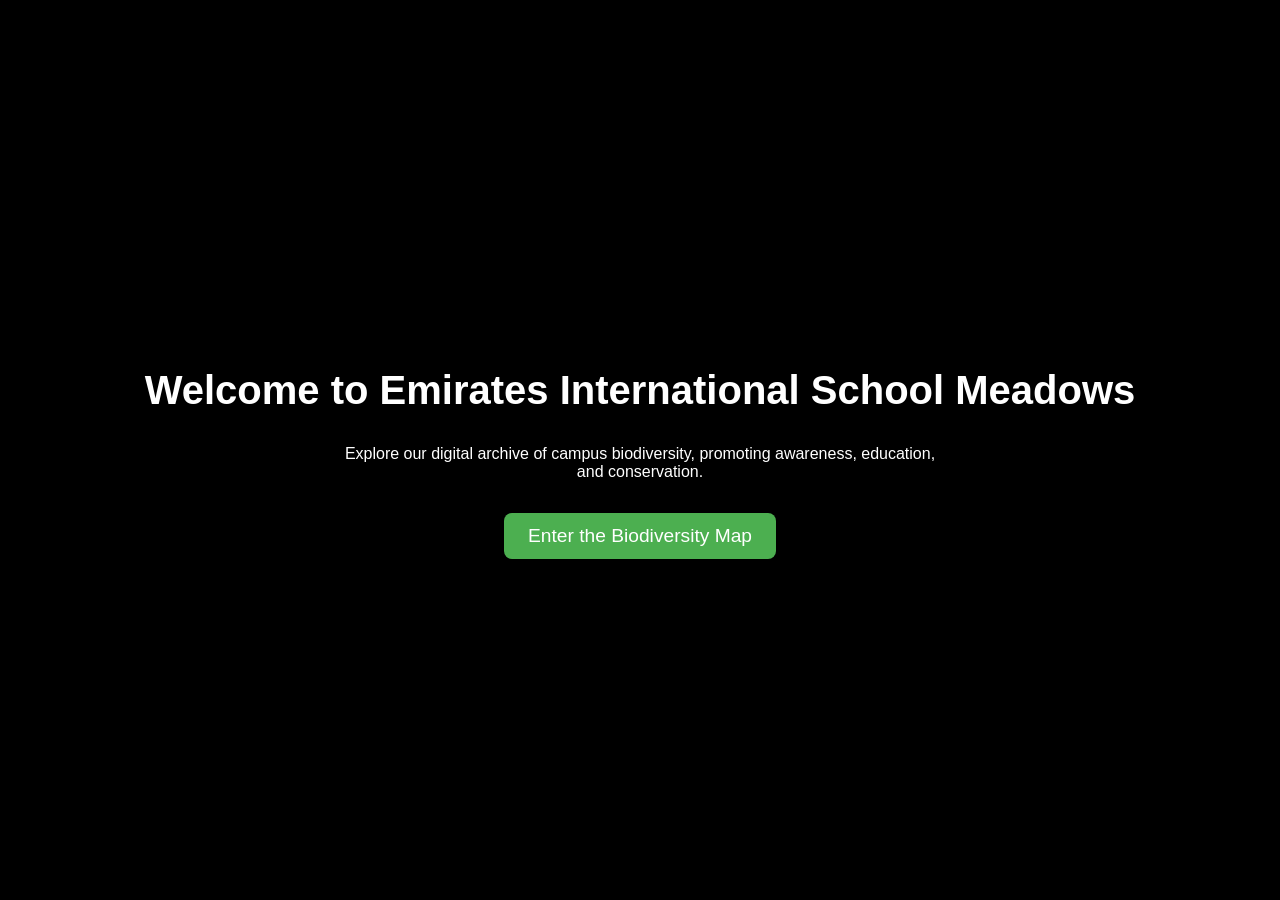
<file: index.html>
<!DOCTYPE html>
<html lang="en">
<head>
  <meta charset="UTF-8">
  <title>Welcome to EISM Biodiversity</title>
  <style>
    body {
      background: black;
      color: white;
      display: flex;
      flex-direction: column;
      align-items: center;
      justify-content: center;
      height: 100vh;
      margin: 0;
      font-family: Arial, sans-serif;
    }
    h1 {
      font-size: 2.5rem;
      margin-bottom: 1rem;
    }
    p {
      max-width: 600px;
      text-align: center;
      margin-bottom: 2rem;
    }
    a.button {
      background: #4CAF50;
      color: white;
      padding: 12px 24px;
      border-radius: 8px;
      text-decoration: none;
      font-size: 1.2rem;
      transition: background 0.3s;
    }
    a.button:hover {
      background: #45a049;
    }
  </style>
</head>
<body>
  <h1>Welcome to Emirates International School Meadows</h1>
  <p>Explore our digital archive of campus biodiversity, promoting awareness, education, and conservation.</p>
  <a href="map.html" class="button">Enter the Biodiversity Map</a>
</body>
</html>
</file>
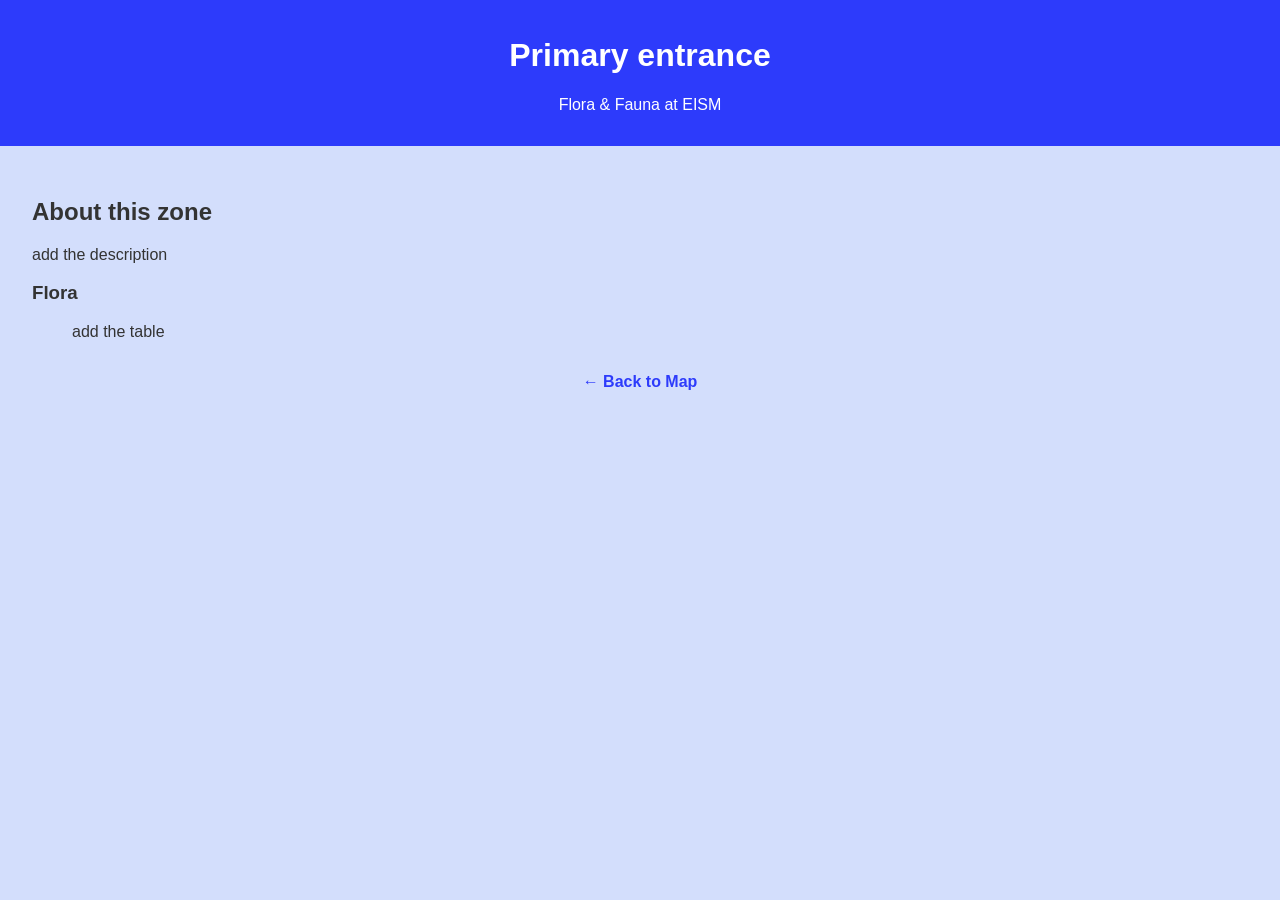
<file: blue.html>
<!DOCTYPE html>
<html>
<head>
  <meta charset="UTF-8">
  <title>Primary entrance - Flora & Fauna</title>
  <style>
    body {
      font-family: Arial, sans-serif;
      margin: 0;
      background: #d3defc;
      color: #333;
    }
    header {
      background: #2d3bfb;
      padding: 1rem;
      text-align: center;
      color: white;
    }
    .content {
      padding: 2rem;
    }
    .back {
      display: block;
      margin-top: 2rem;
      text-align: center;
    }
    a {
      text-decoration: none;
      color: #2d3bfb;
      font-weight: bold;
    }
  </style>
</head>
<body>
  <header>
    <h1>Primary entrance</h1>
    <p>Flora & Fauna at EISM</p>
  </header>


  <div class="content">
    <h2>About this zone</h2>
    <p>
        add the description
    </p>


    <h3>Flora</h3>
    <ul>
        add the table
    </ul>


    <div class="back">
      <a href="map.html">← Back to Map</a>
    </div>
  </div>
</body>
</html>
</file>
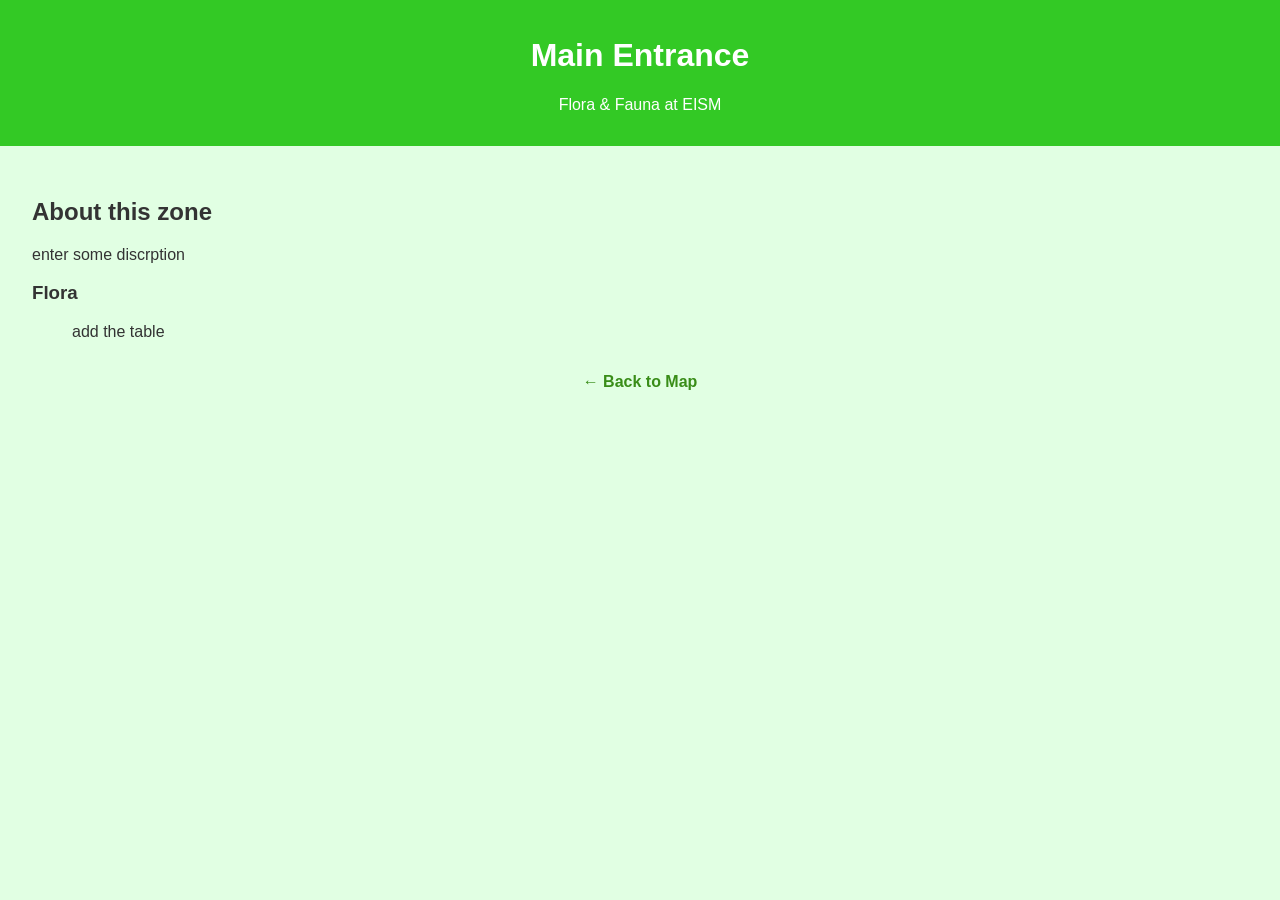
<file: green.html>
<!DOCTYPE html>
<html>
<head>
  <meta charset="UTF-8">
  <title>Main Entrance - Flora & Fauna</title>
  <style>
    body {
      font-family: Arial, sans-serif;
      margin: 0;
      background: #e1ffe3; /* light yellow background */
      color: #333;
    }
    header {
      background: #33c925; /* stronger yellow */
      padding: 1rem;
      text-align: center;
      color: white;
    }
    .content {
      padding: 2rem;
    }
    .back {
      display: block;
      margin-top: 2rem;
      text-align: center;
    }
    a {
      text-decoration: none;
      color: #398d18;
      font-weight: bold;
    }
  </style>
</head>
<body>
  <header>
    <h1>Main Entrance</h1>
    <p>Flora & Fauna at EISM</p>
  </header>


  <div class="content">
    <h2>About this zone</h2>
    <p>
        enter some discrption
    </p>


    <h3>Flora</h3>
    <ul>
        add the table
    </ul>


    <div class="back">
      <a href="map.html">← Back to Map</a>
    </div>
  </div>
</body>
</html>
</file>
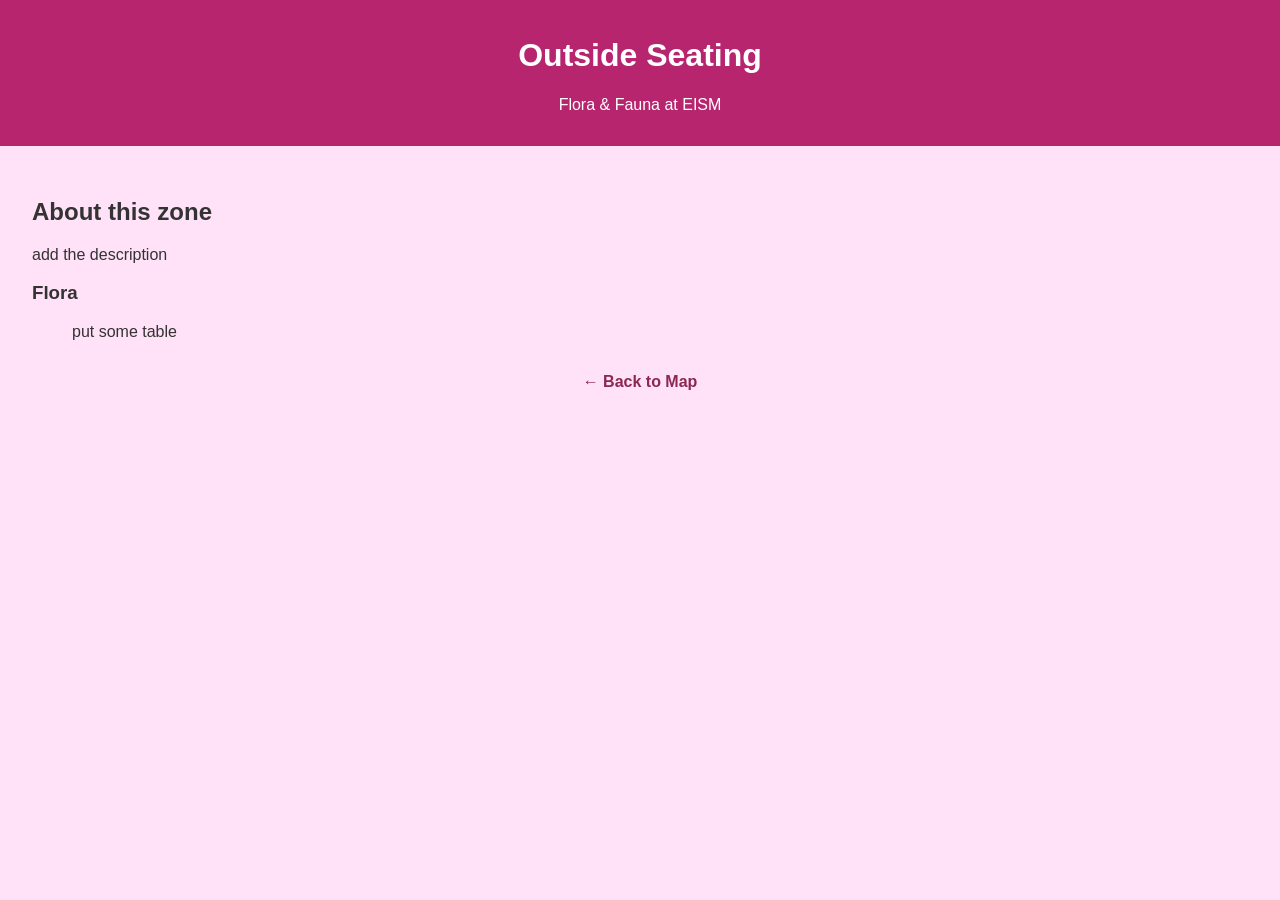
<file: pink.html>
<!DOCTYPE html>
<html>
<head>
  <meta charset="UTF-8">
  <title> Outside Seating- Flora & Fauna</title>
  <style>
    body {
      font-family: Arial, sans-serif;
      margin: 0;
      background: #ffe1f8; /* light yellow background */
      color: #333;
    }
    header {
      background: #b6256e; /* stronger yellow */
      padding: 1rem;
      text-align: center;
      color: white;
    }
    .content {
      padding: 2rem;
    }
    .back {
      display: block;
      margin-top: 2rem;
      text-align: center;
    }
    a {
      text-decoration: none;
      color: #8a2851;
      font-weight: bold;
    }
  </style>
</head>
<body>
  <header>
    <h1>Outside Seating</h1>
    <p>Flora & Fauna at EISM</p>
  </header>


  <div class="content">
    <h2>About this zone</h2>
    <p>
        add the description
    </p>


    <h3>Flora</h3>
    <ul>
        put some table
    </ul>


    <div class="back">
      <a href="map.html">← Back to Map</a>
    </div>
  </div>
</body>
</html>
</file>
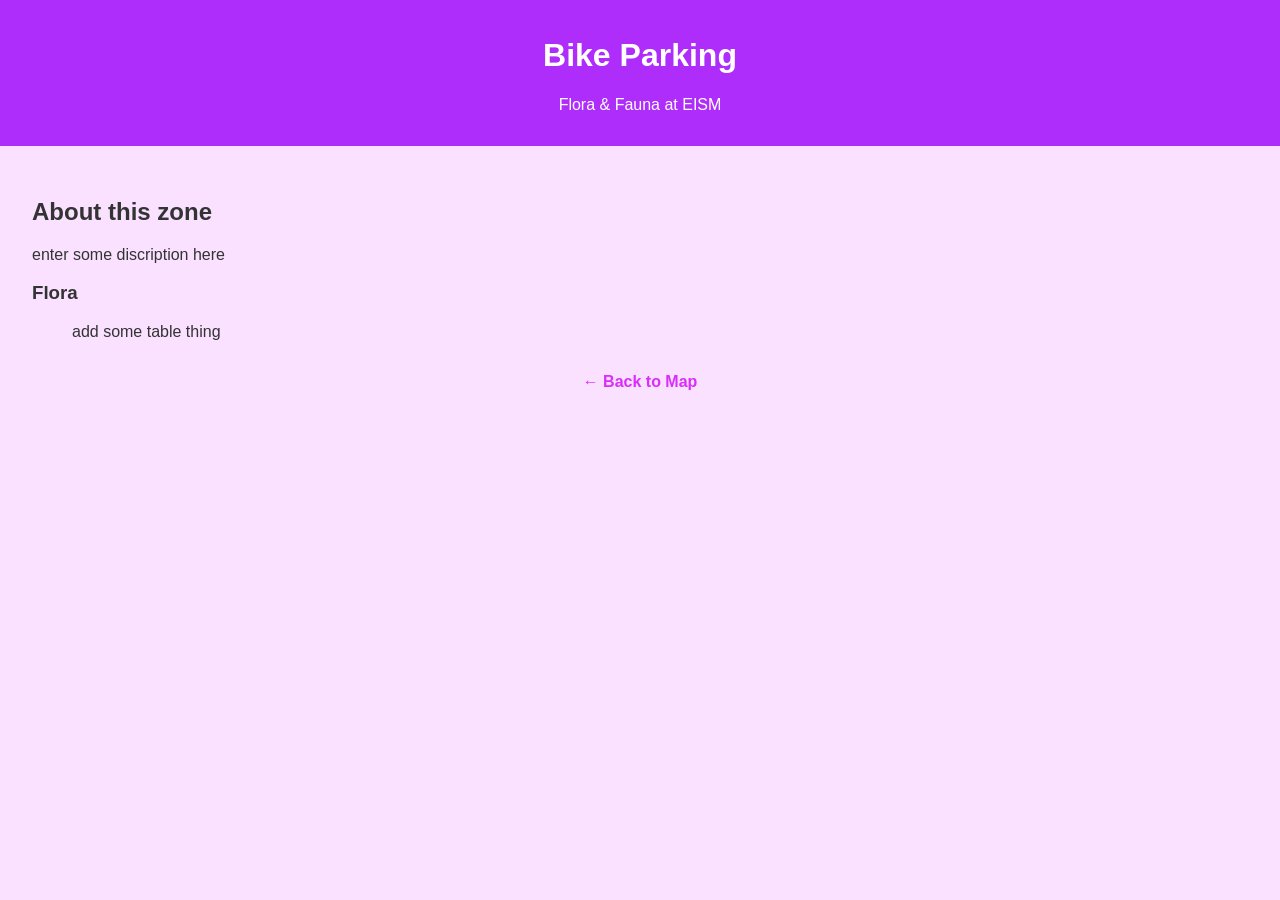
<file: purple.html>
<!DOCTYPE html>
<html>
<head>
  <meta charset="UTF-8">
  <title> - Flora & Fauna</title>
  <style>
    body {
      font-family: Arial, sans-serif;
      margin: 0;
      background: #f9e1ff; /* light yellow background */
      color: #333;
    }
    header {
      background: #af2dfb; /* stronger yellow */
      padding: 1rem;
      text-align: center;
      color: white;
    }
    .content {
      padding: 2rem;
    }
    .back {
      display: block;
      margin-top: 2rem;
      text-align: center;
    }
    a {
      text-decoration: none;
      color: #d92dfb;
      font-weight: bold;
    }
  </style>
</head>
<body>
  <header>
    <h1>Bike Parking</h1>
    <p>Flora & Fauna at EISM</p>
  </header>


  <div class="content">
    <h2>About this zone</h2>
    <p>
      enter some discription here
    </p>


    <h3>Flora</h3>
    <ul>
    add some table thing
    </ul>


    <div class="back">
      <a href="map.html">← Back to Map</a>
    </div>
  </div>
</body>
</html>
</file>
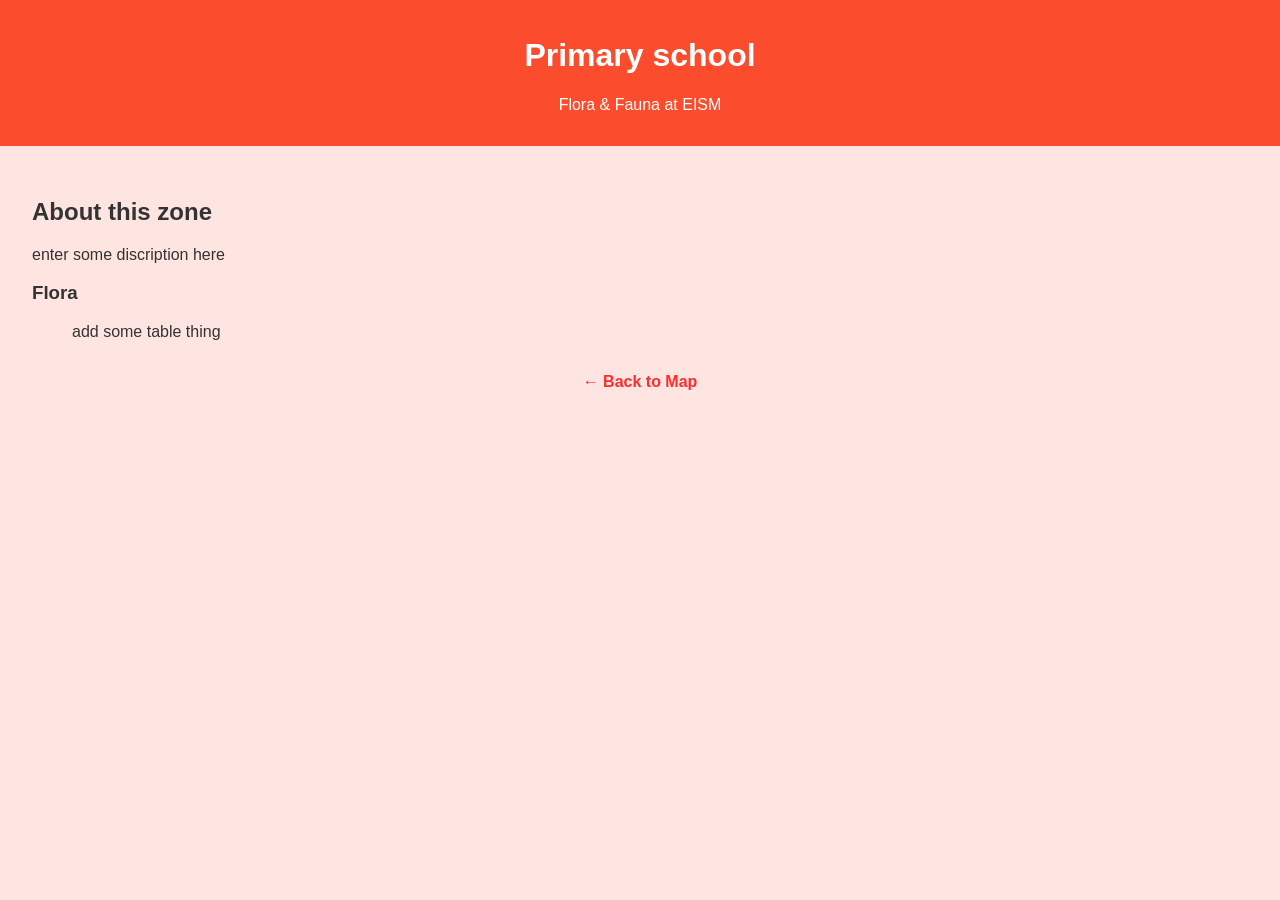
<file: red.html>
<!DOCTYPE html>
<html>
<head>
  <meta charset="UTF-8">
  <title>Primary school - Flora & Fauna</title>
  <style>
    body {
      font-family: Arial, sans-serif;
      margin: 0;
      background: #ffe5e1; /* light yellow background */
      color: #333;
    }
    header {
      background: #fb4c2d; /* stronger yellow */
      padding: 1rem;
      text-align: center;
      color: white;
    }
    .content {
      padding: 2rem;
    }
    .back {
      display: block;
      margin-top: 2rem;
      text-align: center;
    }
    a {
      text-decoration: none;
      color: #fb2d2d;
      font-weight: bold;
    }
  </style>
</head>
<body>
  <header>
    <h1>Primary school</h1>
    <p>Flora & Fauna at EISM</p>
  </header>


  <div class="content">
    <h2>About this zone</h2>
    <p>
      enter some discription here
    </p>


    <h3>Flora</h3>
    <ul>
    add some table thing
    </ul>


    <div class="back">
      <a href="map.html">← Back to Map</a>
    </div>
  </div>
</body>
</html>
</file>
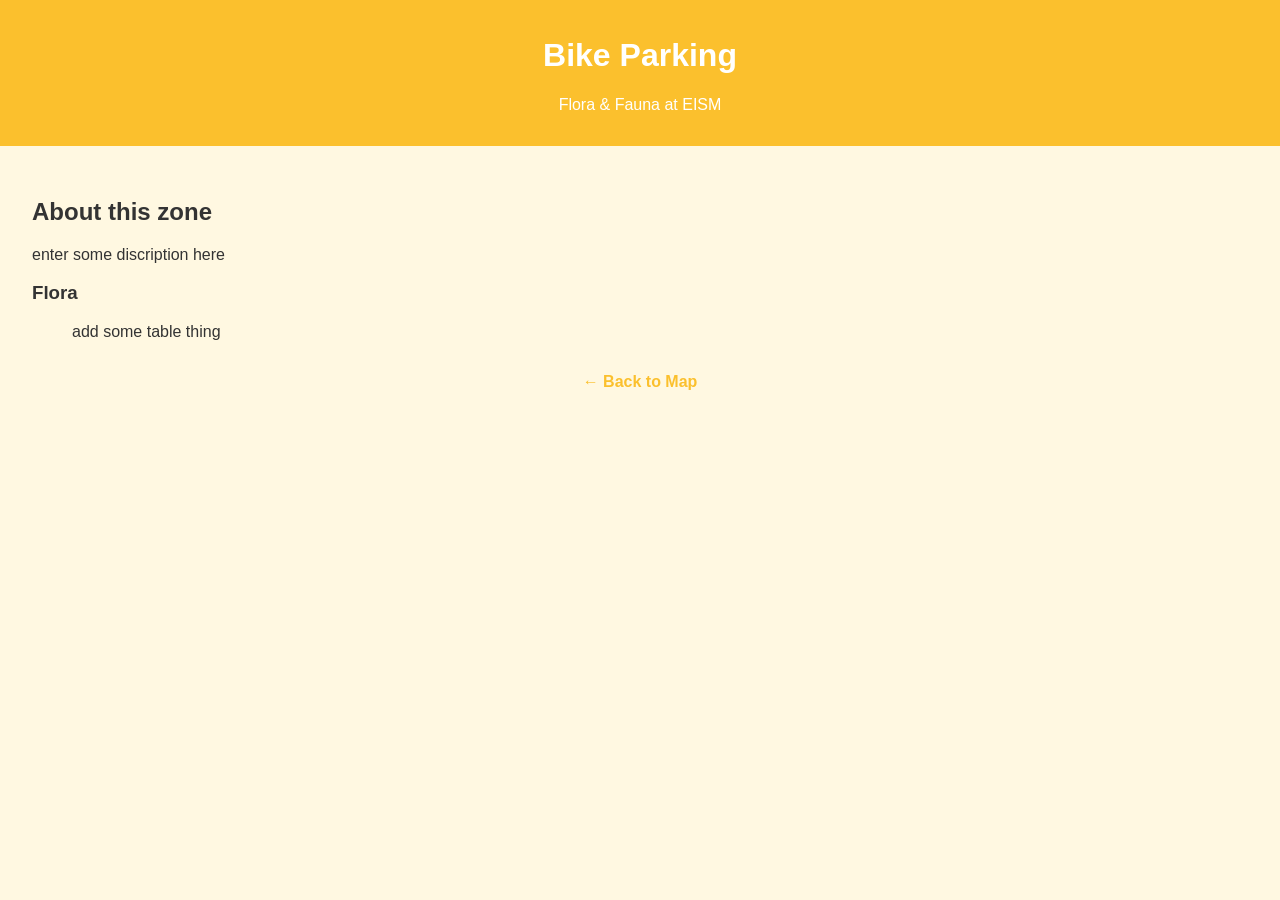
<file: yellow.html>
<!DOCTYPE html>
<html>
<head>
  <meta charset="UTF-8">
  <title>Bike Parking - Flora & Fauna</title>
  <style>
    body {
      font-family: Arial, sans-serif;
      margin: 0;
      background: #fff8e1; /* light yellow background */
      color: #333;
    }
    header {
      background: #fbc02d; /* stronger yellow */
      padding: 1rem;
      text-align: center;
      color: white;
    }
    .content {
      padding: 2rem;
    }
    .back {
      display: block;
      margin-top: 2rem;
      text-align: center;
    }
    a {
      text-decoration: none;
      color: #fbc02d;
      font-weight: bold;
    }
  </style>
</head>
<body>
  <header>
    <h1>Bike Parking</h1>
    <p>Flora & Fauna at EISM</p>
  </header>


  <div class="content">
    <h2>About this zone</h2>
    <p>
      enter some discription here
    </p>


    <h3>Flora</h3>
    <ul>
    add some table thing
    </ul>


    <div class="back">
      <a href="map.html">← Back to Map</a>
    </div>
  </div>
</body>
</html>
</file>
